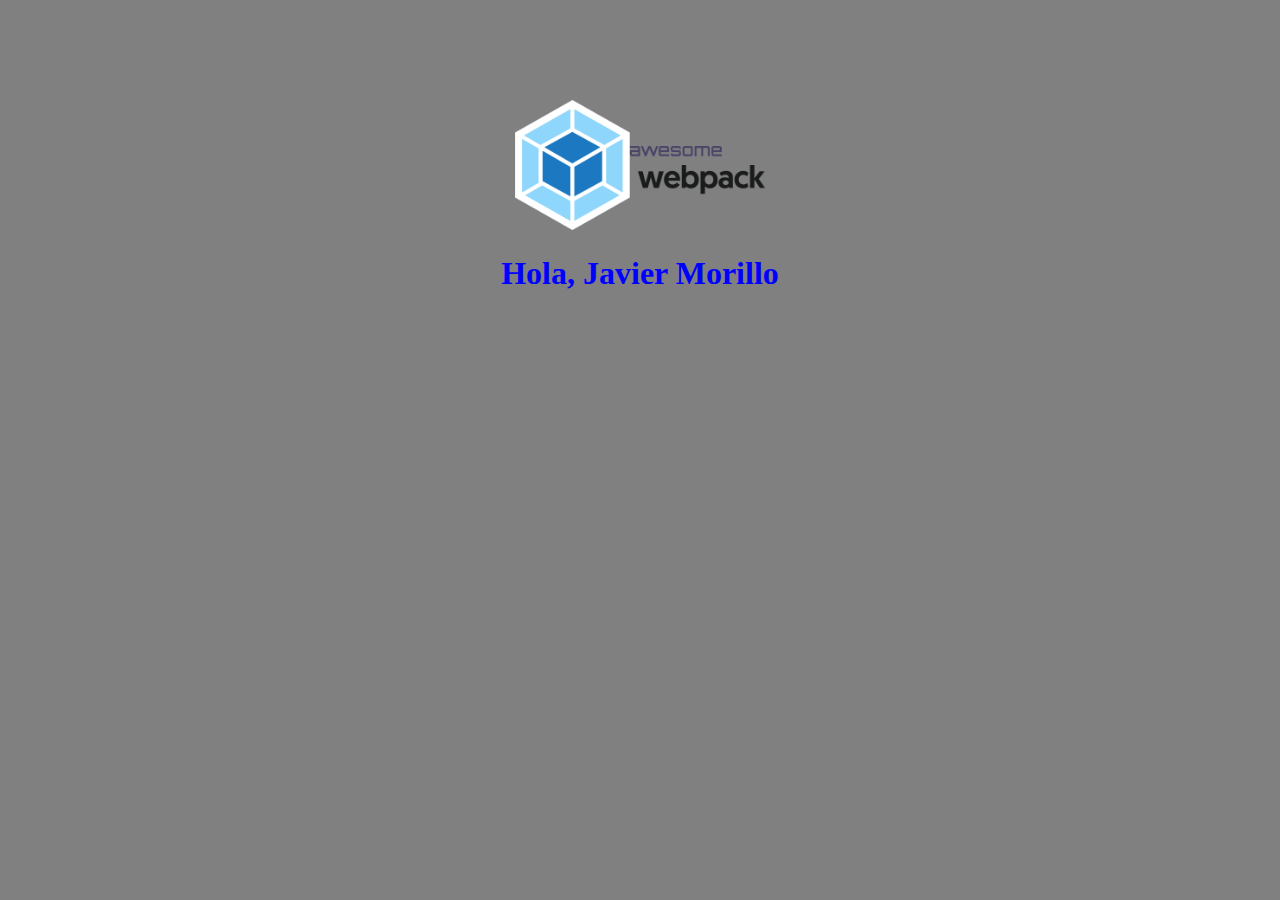
<file: docs/index.html>
<!doctype html><html lang="es"><head><meta charset="UTF-8"><meta name="viewport" content="width=device-width,initial-scale=1"><meta http-equiv="X-UA-Compatible" content="ie=edge"><title>Webpack</title><link href="main.a81cd0c8d785ee34fd0c.css" rel="stylesheet"></head><body><img src="./assets/webpack-sprite.png" alt="Webpack logo" width="250px"><script src="main.a5b8253f53e4f9447ace.js"></script></body></html>
</file>
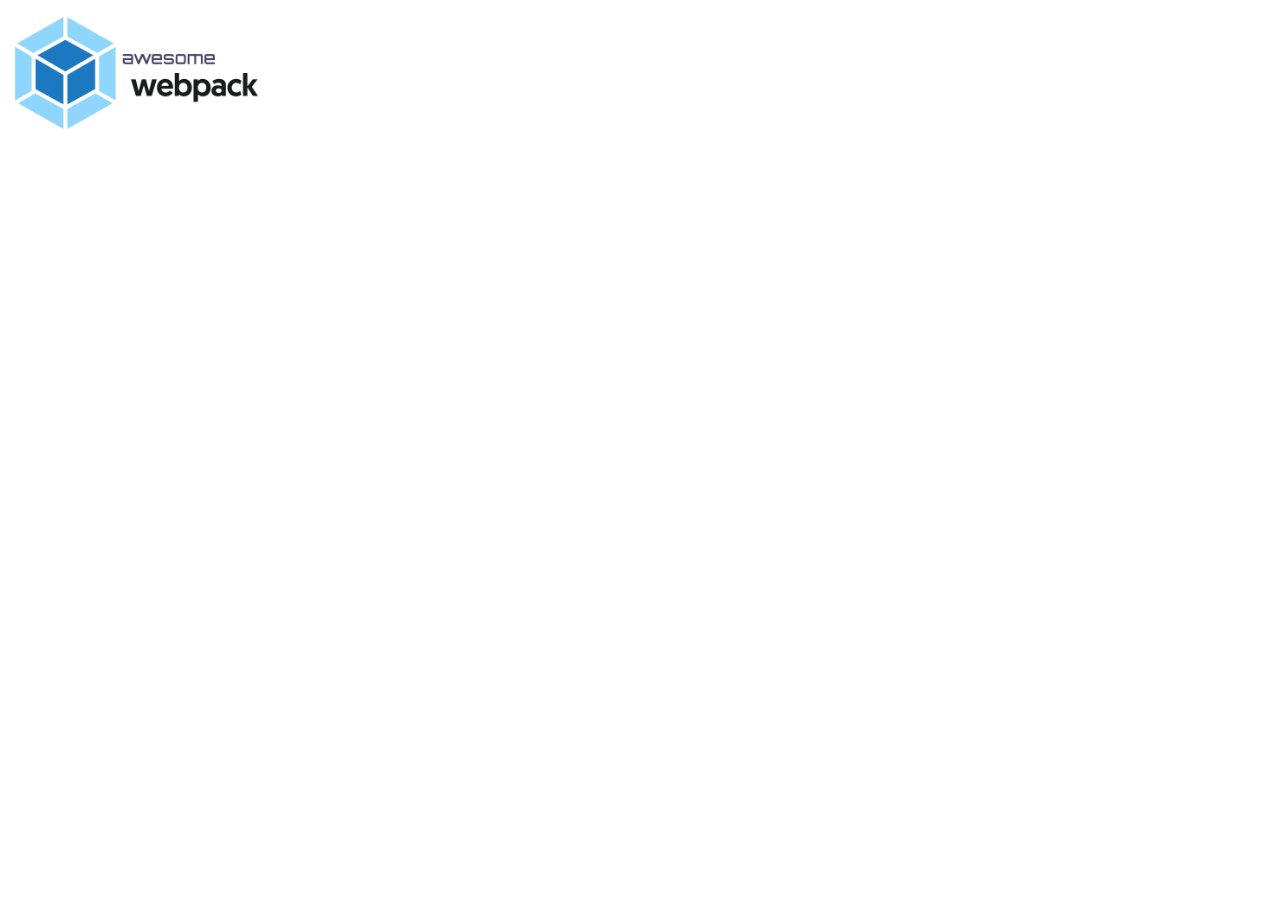
<file: src/index.html>
<!DOCTYPE html>
<html lang="es">
<head>
    <meta charset="UTF-8">
    <meta name="viewport" content="width=device-width, initial-scale=1.0">
    <meta http-equiv="X-UA-Compatible" content="ie=edge">
    <title>Webpack</title>
</head>
<body>

   
    <img src="./assets/webpack-sprite.png" alt="Webpack logo" width="250px">


    
</body>
</html>
</file>
<file: docs/main.a81cd0c8d785ee34fd0c.css>
body,html{background-color:grey;text-align:center;margin-top:50px}
</file>
